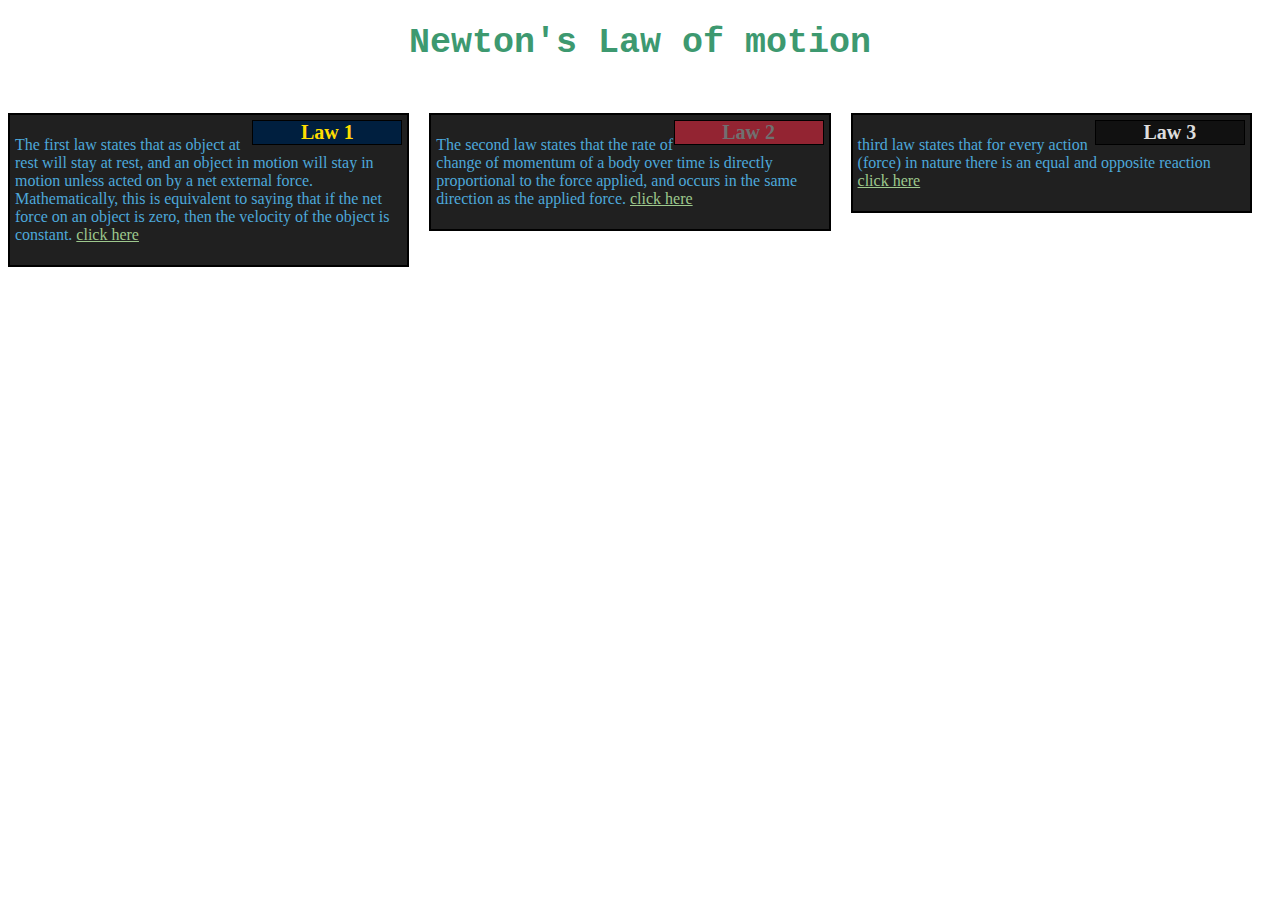
<file: assignment/index.html>
<!DOCTYPE html>
<html>
<head>
<link rel="stylesheet" href="module_2.css">
<meta charset="utf-8">
<meta name='viewport' content='width=device-width, initial-scale=1'>
	<title>Assignment</title>
	
</head>
<body>
<h1>Newton's Law of motion</h1>
<div class='row'>
	<div class='col-lg-4 col-md-6 sx-12'>
		<div class='section'>
			<span id='hi1'>Law 1</span>
				<p>The first law states that as object at rest will stay at rest, and an object in motion will stay in motion unless acted on by a net external force. Mathematically, this is equivalent to saying that if the net force on an object is zero, then the velocity of the object is constant. <a href='https://www.britannica.com/science/Newtons-laws-of-motion' target='blank'>click here</a></p>
		</div>
	</div>
	<div class='col-lg-4 col-md-6 sx-12'>
		<div class='section'>
			<span id='hi2'>Law 2</span>
				<p>The second law states that the rate of change of momentum of a body over time is directly proportional to the force applied, and occurs in the same direction as the applied force. <a href='https://www.britannica.com/science/Newtons-laws-of-motion' target='blank' >click here</a></p>
		</div>
	</div>
	<div class='col-lg-4 col-md-12 sx-12'>
		<div class='section'>
			<span id='hi3'>Law 3</span>
				<p> third law states that for every action (force) in nature there is an equal and opposite reaction <a href='https://www.britannica.com/science/Newtons-laws-of-motion' target='blank'>click here</a></p>
		</div>
	</div>
</div>
</body>
</html>
</file>
<file: assignment/module_2.css>
* {
  box-sizing: border-box;
}

h1 {
  font-size: 35px;
  font-family: Courier New ;
  text-align: center;
  color: #3D9970;
  margin-bottom: 30px;
}

p {
  font-family: Cursive ;
  font-size: 16px;
  color:#4DA8DA;
}

.section { 
  background-color:#202020;
    border: 2px solid black;
    margin-top: 20px; 
    margin-right: 20px; 
    padding: 5px;
 }

span {
  font-size: 20px;
  width: 150px;
  border: 1px solid black;
  font-weight: bold;
  text-align: center;
  float:right;
}
a
{
    color:#9DC88D;
}
#hi1 {
  background-color:#001f3f;
  color: #FFDC00;
}
#hi2 {
  background-color:#932432;
  color:#707070;
}
#hi3 {
  background-color:#111111;
  color: #DDDDDD;
}
}

.row {
  width: 100%;
}



@media (min-width: 992px) {

  .col-lg-4 {
    width: 33.33%;
    float: left;
  }
}


@media (min-width: 768px) and (max-width: 991px) {

  .col-md-6 {
    width: 50%;
    float: left;
  }
  .col-md-12 {
    width: 100%;
    float: left;
  }
}

@media (max-width: 767px)  {

  .col-sx-12 {
    float: left;
    width: 100%;
  }
}
</file>
